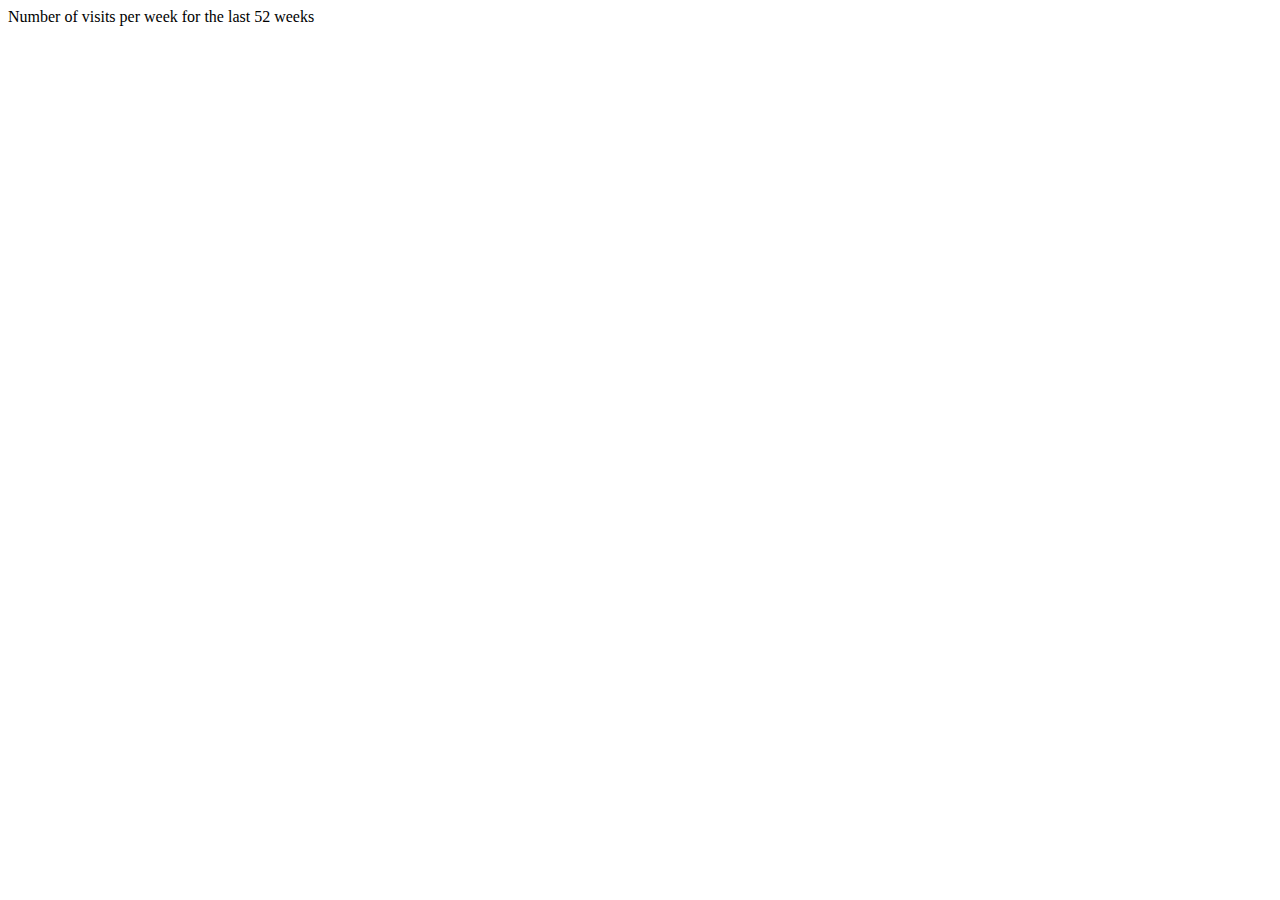
<file: Analytics/piwik/misc/others/widget_example_lastvisits.html>
<html>
<body>
<p>Number of visits per week for the last 52 weeks</p>

<div id="widgetIframe">
    <iframe width="800" height="450"
            src="http://piwik.org/demo/index.php?module=Widgetize&action=iframe&moduleToWidgetize=VisitsSummary&actionToWidgetize=getEvolutionGraph&idSite=1&period=week&date=last52&columns[]=nb_visits&disableLink=1"
            scrolling="no" frameborder="0" marginheight="0" marginwidth="0"></iframe>
</div>
</body>
</html>
</file>
